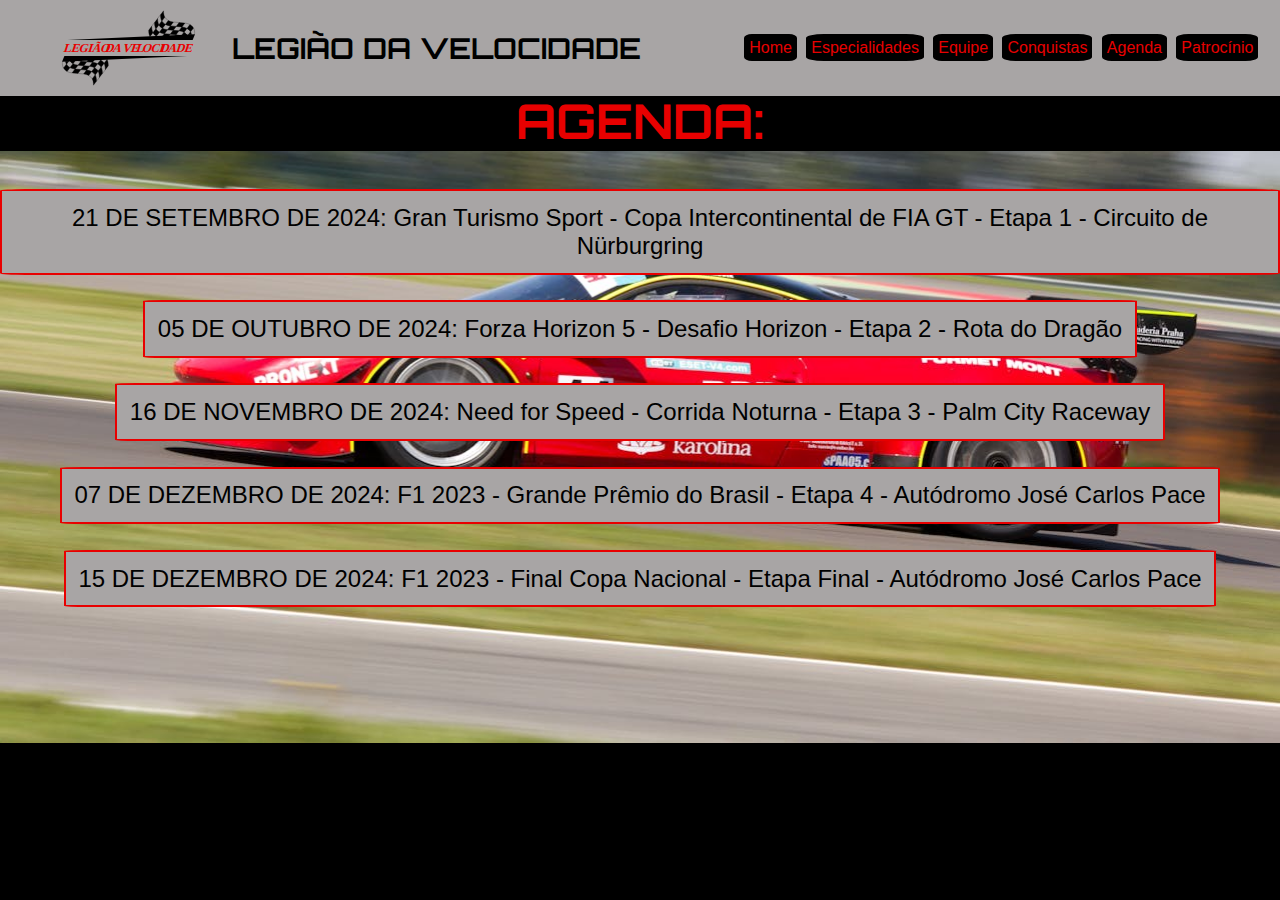
<file: WEB/agenda.html>
<!DOCTYPE html>
<html lang="pt-br">

<head>
    <meta charset="UTF-8">
    <link rel="stylesheet" href="css/style.css">
    <link rel="preconnect" href="https://fonts.googleapis.com">
    <link rel="preconnect" href="https://fonts.gstatic.com" crossorigin>
    <link href="https://fonts.googleapis.com/css2?family=Jersey+10&family=Orbitron:wght@400..900&display=swap"
        rel="stylesheet">
    <title>Legião da Velocidade</title>


    <style>
        body {
            background-image: url(img/carro.jpg);
            background-size: cover;
            background-repeat: no-repeat;
            background-position: center;
        }
    </style>
</head>

<body class="pagina1">
    <main class="menu">
        <img src="img/logo_legiao.svg" alt="Logo-time" width="auto" height="80">

        <h1 class="text_titulo menu_resp">LEGIÃO DA VELOCIDADE</h1>

        <button class="menu-toggle" aria-label="Toggle menu">
            <span class="menu-icon"></span>
            <span class="menu-icon"></span>
            <span class="menu-icon"></span>
        </button>

        <nav class="nav">
            <ul>
                <li><a href="index.html">Home</a></li>
                <li><a href="especialidades.html">Especialidades</a></li>
                <li><a href="equipe.html">Equipe</a></li>
                <li><a href="conquistas.html">Conquistas</a></li>
                <li><a href="agenda.html">Agenda</a></li>
                <li><a href="seja_um_patrocinado.html">Patrocínio</a></li>
            </ul>
        </nav>
    </main>
    <header class="centropag3">
        <h1>AGENDA:</h1>
    </header>
    <section class="section1pag3">
        <div class="divpag3">
            <p>21 DE SETEMBRO DE 2024: Gran Turismo Sport - Copa Intercontinental de FIA GT - Etapa 1 - Circuito de Nürburgring
            </p>
        </div>
        <div class="divpag3">
            <p>05 DE OUTUBRO DE 2024: Forza Horizon 5 - Desafio Horizon - Etapa 2 - Rota do Dragão
            </p>
        </div>
        <div class="divpag3">
            <p>16 DE NOVEMBRO DE 2024: Need for Speed - Corrida Noturna - Etapa 3 - Palm City Raceway
            </p>
        </div>
        <div class="divpag3">
            <p>07 DE DEZEMBRO DE 2024: F1 2023 - Grande Prêmio do Brasil - Etapa 4 - Autódromo José Carlos Pace</p>
        </div>
        <div class="divpag3">
            <p>15 DE DEZEMBRO DE 2024: F1 2023 - Final Copa Nacional - Etapa Final - Autódromo José Carlos Pace</p>
        </div>

    </section>

    <script src="js/java.js"></script>
</body>

</html>
</file>
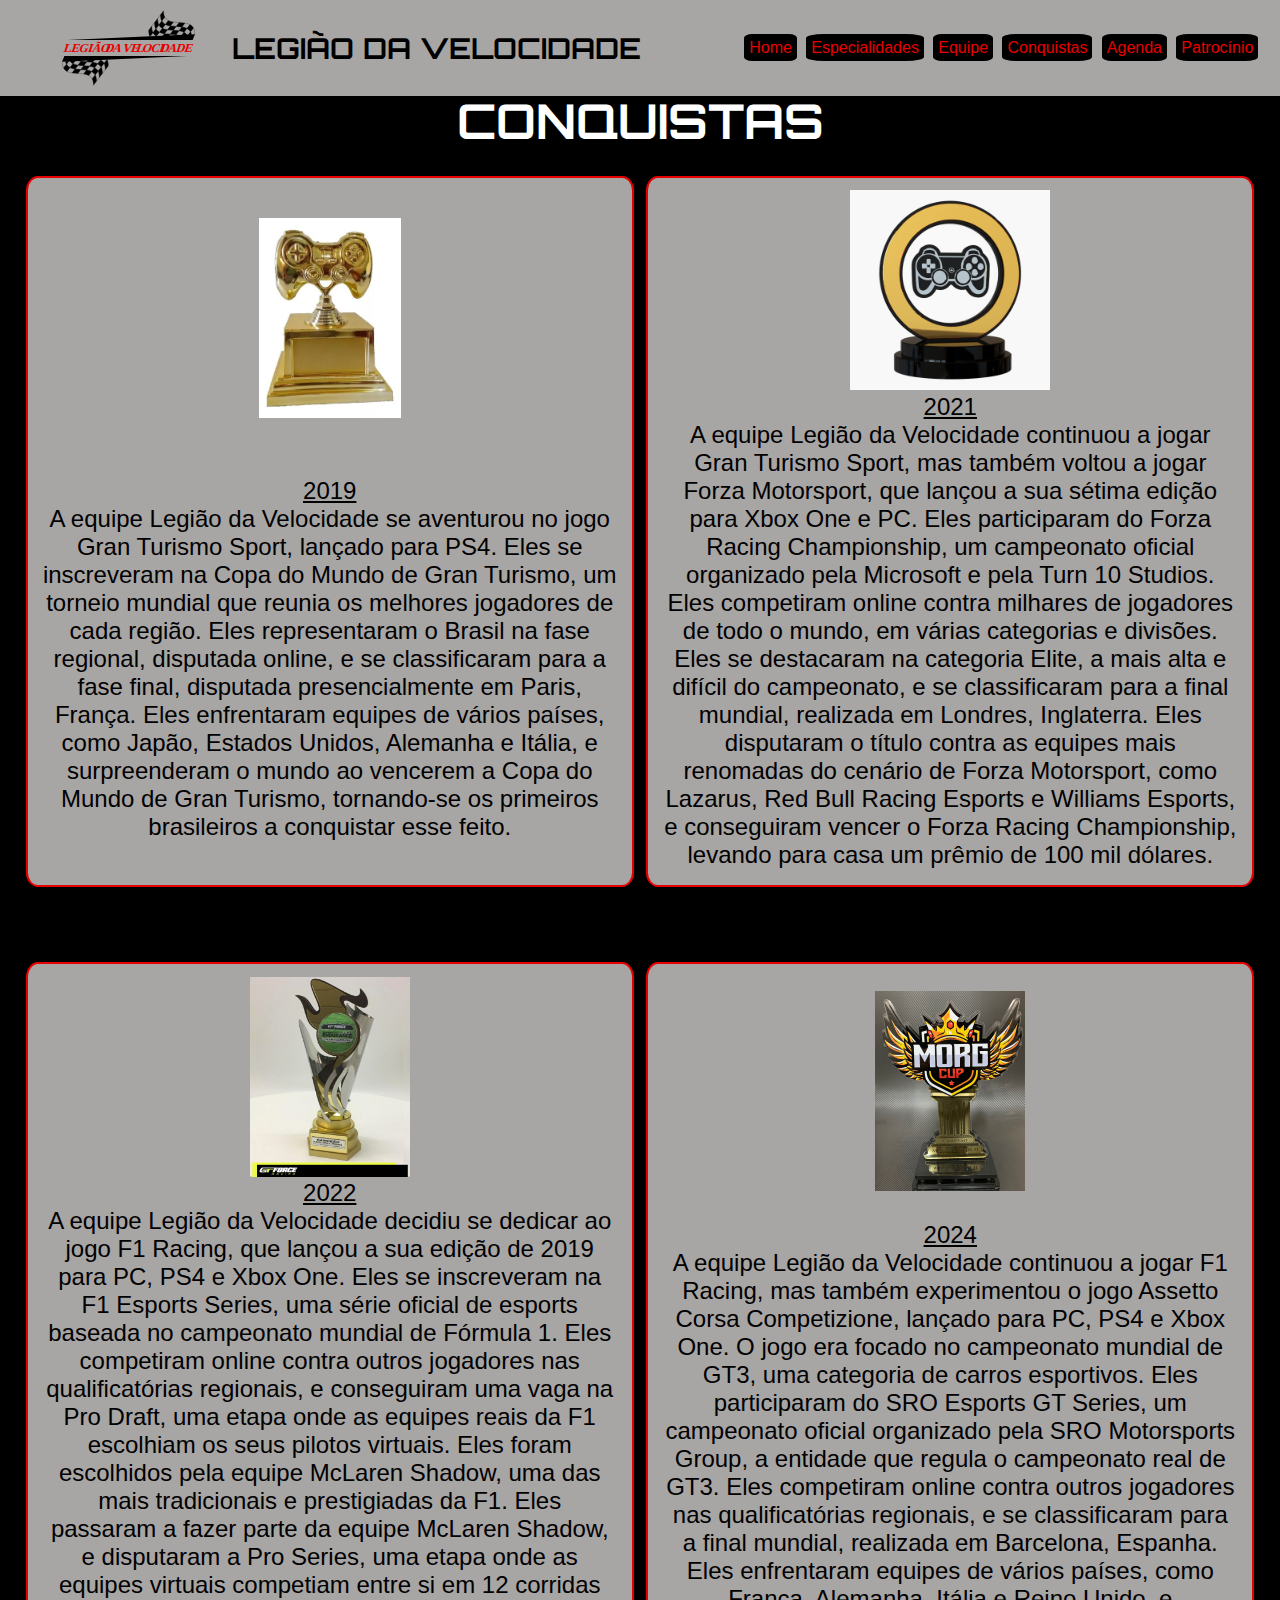
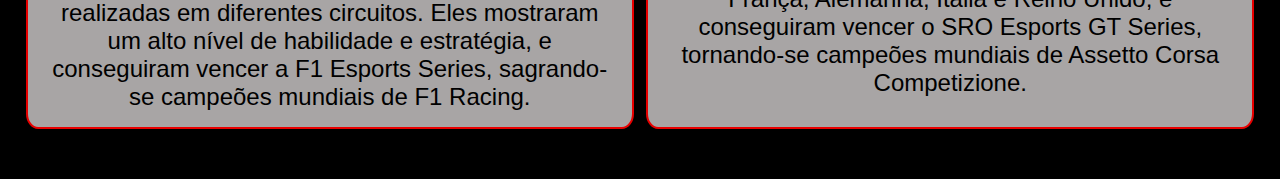
<file: WEB/conquistas.html>
<!DOCTYPE html>
<html lang="pt-br">

<head>
    <meta charset="UTF-8">
    <link rel="stylesheet" href="css/style.css">
    <link rel="preconnect" href="https://fonts.googleapis.com">
    <link rel="preconnect" href="https://fonts.gstatic.com" crossorigin>
    <link href="https://fonts.googleapis.com/css2?family=Jersey+10&family=Orbitron:wght@400..900&display=swap"
        rel="stylesheet">
        <title>Legião da Velocidade</title>
</head>

<body>
    <main class="menu">
        <img src="img/logo_legiao.svg" alt="Logo-time" width="auto" height="80">
    
        <h1 class="text_titulo menu_resp">LEGIÃO DA VELOCIDADE</h1>
        
        <button class="menu-toggle" aria-label="Toggle menu">
            <span class="menu-icon"></span>
            <span class="menu-icon"></span>
            <span class="menu-icon"></span>
        </button>
    
        <nav class="nav">
            <ul>
                <li><a href="index.html">Home</a></li>
                <li><a href="especialidades.html">Especialidades</a></li>
                <li><a href="equipe.html">Equipe</a></li>
                <li><a href="conquistas.html">Conquistas</a></li>
                <li><a href="agenda.html">Agenda</a></li>
                <li><a href="seja_um_patrocinado.html">Patrocínio</a></li>
            </ul>
        </nav>
    </main>
    <header class="centropag2">
        <h1>CONQUISTAS</h1>
    </header>
    <section>
        <section class="sectionpag2">
            <div class="div">
                <img src="img/trofeu1.webp" alt="TROFEU" width="auto" height="200px">
                <p class="p"><u>2019</u> <br>
                    A equipe Legião da Velocidade se aventurou no jogo Gran Turismo Sport, lançado para PS4. Eles se inscreveram na Copa do Mundo de Gran Turismo, um torneio mundial que reunia os melhores jogadores de cada região. Eles representaram o Brasil na fase regional, disputada online, e se classificaram para a fase final, disputada presencialmente em Paris, França. Eles enfrentaram equipes de vários países, como Japão, Estados Unidos, Alemanha e Itália, e surpreenderam o mundo ao vencerem a Copa do Mundo de Gran Turismo, tornando-se os primeiros brasileiros a conquistar esse feito.</p>
            </div>
    
            <div class="div">
                <img src="img/trofeu2.png" alt="TROFEU" width="auto" height="200px">
    
                <p class="p"><u>2021 </u><br>
                    A equipe Legião da Velocidade continuou a jogar Gran Turismo Sport, mas também voltou a jogar Forza Motorsport, que lançou a sua sétima edição para Xbox One e PC. Eles participaram do Forza Racing Championship, um campeonato oficial organizado pela Microsoft e pela Turn 10 Studios. Eles competiram online contra milhares de jogadores de todo o mundo, em várias categorias e divisões. Eles se destacaram na categoria Elite, a mais alta e difícil do campeonato, e se classificaram para a final mundial, realizada em Londres, Inglaterra. Eles disputaram o título contra as equipes mais renomadas do cenário de Forza Motorsport, como Lazarus, Red Bull Racing Esports e Williams Esports, e conseguiram vencer o Forza Racing Championship, levando para casa um prêmio de 100 mil dólares.</p>
            </div>
        </section>
        <section class="sectionpag2">
            <div class="div">
                <img src="img/trofeu4.jpg" alt="TROFEU" width="auto" height="200px">
                <p class="p"><u>2022 </u><br>
                    A equipe Legião da Velocidade decidiu se dedicar ao jogo F1 Racing, que lançou a sua edição de 2019 para PC, PS4 e Xbox One. Eles se inscreveram na F1 Esports Series, uma série oficial de esports baseada no campeonato mundial de Fórmula 1. Eles competiram online contra outros jogadores nas qualificatórias regionais, e conseguiram uma vaga na Pro Draft, uma etapa onde as equipes reais da F1 escolhiam os seus pilotos virtuais. Eles foram escolhidos pela equipe McLaren Shadow, uma das mais tradicionais e prestigiadas da F1. Eles passaram a fazer parte da equipe McLaren Shadow, e disputaram a Pro Series, uma etapa onde as equipes virtuais competiam entre si em 12 corridas realizadas em diferentes circuitos. Eles mostraram um alto nível de habilidade e estratégia, e conseguiram vencer a F1 Esports Series, sagrando-se campeões mundiais de F1 Racing.</p>
            </div>
    
            <div class="div">
                <img src="img/3trofeu.jpeg" alt="TROFEU" width="auto" height="200px">
    
                <p class="p"><u>2024</u> <br>
                    A equipe Legião da Velocidade continuou a jogar F1 Racing, mas também experimentou o jogo Assetto Corsa Competizione, lançado para PC, PS4 e Xbox One. O jogo era focado no campeonato mundial de GT3, uma categoria de carros esportivos. Eles participaram do SRO Esports GT Series, um campeonato oficial organizado pela SRO Motorsports Group, a entidade que regula o campeonato real de GT3. Eles competiram online contra outros jogadores nas qualificatórias regionais, e se classificaram para a final mundial, realizada em Barcelona, Espanha. Eles enfrentaram equipes de vários países, como França, Alemanha, Itália e Reino Unido, e conseguiram vencer o SRO Esports GT Series, tornando-se campeões mundiais de Assetto Corsa Competizione.</p>
            </div>
        </section>


        <script src="js/java.js"></script>
</body>

</html>
</file>
<file: WEB/css/style.css>
* {
    padding: 0;
    margin: 0;

}

body {
    font-size: 1.5rem;
    background-color: #000000;
    font-family: Arial, Helvetica, sans-serif;
}


.menu {
    position: fixed;
    display: flex;
    justify-content: space-evenly;
    align-items: center;
    text-align: center;
    background-color: #a8a5a5;
    padding: 2%;
    height: 5%;
    width: 100%;
    top: 0;
    left: 0;

}

.nav {

    padding: 5%;
    font-size: 1rem;
}

.text_titulo {
    font-size: 1.8rem;
    margin-top: 1%;
    font-family: "Orbitron", sans-serif;
    font-optical-sizing: auto;
    font-style: normal;
    text-align: center;
    margin-bottom: 1%;

}

a {
    text-decoration: none;
    background-color: #000000;
    text-align: center;
    color: #e80000;
    padding: 5px;
    border-radius: 15%;

}

.resp {
    gap: 1%;
}

.centro {
    display: flex;
    align-items: center;
    justify-content: center;
    font-family: "Orbitron", sans-serif;
    font-optical-sizing: auto;
    font-style: normal;
    margin: 2% 3% 1% 3%;
    color: #ffffff;
}
.centroindex {
    display: flex;
    align-items: center;
    justify-content: center;
    font-style: normal;
    color: #ffffff;
    font-size:1rem ;
    margin: 0 3% 0 3%;
}
.h1index{
    display: flex;
    align-items: center;
    justify-content: center;
    font-style: normal;
    margin: 5% 0 2% 0;
    color: #ffffff;
    font-size:1.8rem ;
}

.centropg1 {
    flex-direction: column;
    font-optical-sizing: auto;
    font-style: normal;
    margin: 8% 0 0 0;
    color: #ffffff;
    text-align: center;
}
.centropg6 {
    align-items: center;
    justify-content: center;
    margin: 8% 2% 2% 2%;
    color: #000000;
    font-size: 1rem;

}

.div1,
.div {
    width: 82%;
    background-color: #a8a5a5;
    padding: 1%;
    color: #000000;
    border-radius: 2%;
    margin-bottom: 2%;
    display: flex;
    flex-direction: column;
    text-align: center;
    align-items: center;
    justify-content: space-around;
    border: solid 2px #e80000;
}

.section1 {
    padding-top: 2%;
    gap: 1%;
}

.section1pag2 {
    gap: 1%;
    display: flex;
    justify-content: space-around;
    padding: 2%;
}

.sectionpag2 {
    gap: 1%;
    display: flex;
    justify-content: space-around;
    padding: 2%;
}

.centropag2 {
    display: flex;
    align-items: center;
    justify-content: center;
    font-family: "Orbitron", sans-serif;
    font-optical-sizing: auto;
    font-style: normal;
    margin-top: 7%;
    color: #ffffff;
}

.centro2 {
    display: flex;
    align-items: center;
    justify-content: center;
    font-family: "Orbitron", sans-serif;
    font-optical-sizing: auto;
    font-style: normal;
    margin-top: 7%;
    color: #ffffff;
}

.centropag3 {
    display: flex;
    align-items: center;
    justify-content: center;
    font-family: "Orbitron", sans-serif;
    font-optical-sizing: auto;
    font-style: normal;
    margin-top: 7%;
    color: #e80000;
    background-color: #000;
    width: auto;
}

.section1pag3 {
    display: flex;
    justify-content: center;
    text-align: center;
    align-items: center;
    flex-direction: column;
    margin-top: 3%;
    width: 100%;

}

.divpag3 {
    background-color: #a8a5a5;
    padding: 1%;
    color: #000000;
    border-radius: 2%;
    margin-bottom: 2%;
    display: flex;
    flex-direction: column;
    text-align: center;
    align-items: center;
    justify-content: center;
    border: solid 2px #e80000;
}

.p {
    padding: 0.5%;
    text-align: center;
}

.section_pag2 {
    display: flex;
    justify-content: center;
    align-items: center;
    margin-top: 3%;


}

.section4 {
    display: flex;
    justify-content: space-around;
    gap: 2%;
    margin-top: 0.3%;

}

.div_pag2 {

    background-color: #a8a5a5;
    border: solid 2px #e80000;
    width: 600px;
    padding: 8px;
    color: #fff7f7;
    display: flex;
    border-radius: 10px;

}

.div_index {
    background-color: #a8a5a5;
    border: solid 2px #e80000;
    width: 50%;
    padding: 8px;
    color: #fff7f7;
    display: flex;
    border-radius: 10px;



}

.p1 {
    padding: 10px;
    text-align: center;
}


ul {

    list-style-type: none;
    margin: 0;
    display: flex;

}

li {
    margin: 1%;
    width: 50%;

}




.cor_logo {
    background-color: #808080;
}

.container {
    position: relative;
}

.image {
    position: absolute;
}

.texto {
    position: absolute;
    font-size: 1.6%;
    left: 12.5%;
    top: 6.75%;
}

.section {
    display: flex;
    justify-content: center;
    align-items: center;
}

.section5 {
    display: flex;
    justify-content: space-around;
    align-items: center;
    gap: 1%;
    margin-bottom: 1%;

}

.cor {
    display: flex;
    background-color: #a8a5a5;
    text-align: center;
    margin-top: 0.5%;
    font-family: "Orbitron", sans-serif;
    font-optical-sizing: auto;
    font-style: normal;
    color: #000000;
    justify-content: center;
    align-items: end;
}

.main6{
    flex-direction: column;
    color: #000000;
    display: flex;
    justify-content: center;
    align-items: center;
    background-color: white;
}
.h1pg6{
    text-align: center;
    margin-bottom: 3%;
    margin-top: 3%;
}

@media(min-width:1000px) {
    .resp {
        display: flex;
        justify-content: space-around;
    }



}

.menu-toggle {
    display: none;
    background: none;
    border: none;
    cursor: pointer;
    position: relative;
    z-index: 10;
}

.menu-icon {
    display: block;
    width: 30px;
    height: 3px;
    background: #333;
    margin: 5px 0;
    transition: 0.3s;
}



@media (max-width: 1000px) {
    a {
        text-decoration: none;
        background-color: #000000;
        text-align: center;
        color: #e80000;
        border-radius: 15%;

    }

    .section5 {
        flex-direction: column;
        gap: 0;
    
    

    }

    .div_index {
        width: 90%;
        flex-direction: column;
        

    }

    .sectionpag2 {
        gap: 1%;
        flex-direction: column;
        display: flex;
        justify-content: center;
        align-items: center;
        padding: 2%;
    }

    .section1pag3 {
        display: flex;
        justify-content: center;
        text-align: center;
        align-items: center;
        flex-direction: column;
        margin-top: 3%;
        width: 100%;

    }

    .centropag3 {
        margin-top: 10%;
        color: #e80000;

    }

    .centropag2 {
        margin-top: 10%;

    }

    .section1pag2 {
        gap: 1%;
        flex-direction: column;
        display: flex;
        justify-content: space-around;
        align-items: center;
        padding: 2%;

    }

    .nav {
        display: none;
        justify-content: left;
        align-items: left;
        text-align: center;
        width: 100%;
        background: #a8a5a5;
        position: absolute;
        margin-top: 20%;
        left: 0;
        box-shadow: 0 2px 5px #0000001a;
        padding: 2%;
        border: solid 3px #000000;
        font-size: 0.8rem;

    }

    .pagina2 {
        display: flex;
        justify-content: space-around;
        align-items: center;
        text-align: center;
        flex-direction: column;
        margin-top: 1%;
    }

    .centro2 {
        display: flex;
        align-items: center;
        justify-content: center;
        font-family: "Orbitron", sans-serif;
        font-optical-sizing: auto;
        font-style: normal;
        margin: 11% 0 20px 0;
        color: #ffffff;
    }

    .paginatop {
        display: flex;
        justify-content: space-around;
        align-items: center;
        text-align: center;
        flex-direction: column;
        margin-top: 3%;
    }

    .div2 {
        margin-top: 0.5%;
        text-align: center;
        width: 90%;
    }

    .responsivo {
        display: flex;
        justify-content: center;
        align-items: center;
        text-align: center;
        flex-direction: column;
        margin-top: 2%;
    }

    .centropg1 {
        display: flex;
        align-items: center;
        justify-content: center;
        margin: 10% 0 0 0;
        color: #ffffff;
    }

    .section5 {
        display: flex;
        justify-content: center;
        align-items: center;
        flex-direction: column;
        width: 70%;
    }

    .menu_resp {
        display: flex;
        align-items: center;
        padding: 4%;
        font-size: 70%;
        text-align: center;
    }

    .nav.active {
        display: flex;
        background-color: #e80000;

    }

    .menu-toggle {
        display: block;
        padding: 3%;
        align-items: center;
        justify-content: center;
    }

    .menu-icon {
        background: #000;
        padding: auto;
        margin-right: 5px;



    }
}
</file>
